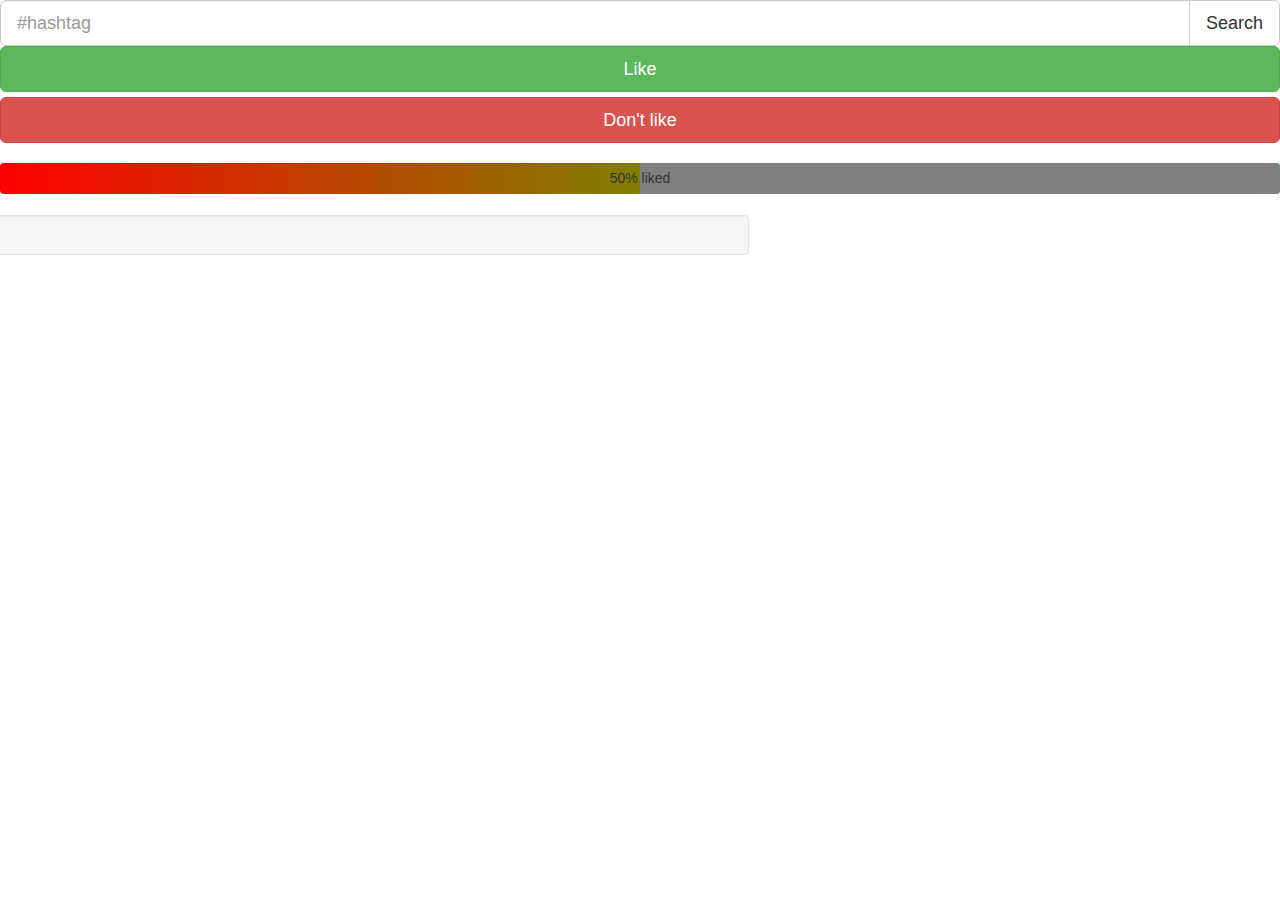
<file: htdocs/index.html>
<!-- 
  // bower install showdown
  // bower install underscore
  // bower install showdown
  // bower install bootstrap
  // bower install json2
  // bower install bootstrap-treeview
  // mkdir js img fonts css json
  //  cp bower_components/jquery/dist/jquery.min.js test/js
  //  cp bower_components/bootstrap/dist/css/* test/css
  //  cp bower_components/bootstrap/dist/js/bootstrap.min.js test/js
  //  cp bower_components/bootstrap/dist/fonts/glyphicons-halflings-regular.* test/fonts
  //  cp bower_components/underscore/underscore-min.js test/js/
  //  cp bower_components/json2/*js test/js/
  //  cp bower_components/bootstrap-treeview/dist/bootstrap-treeview.min.js test/js/
  // cp bower_components/showdown/dist/showdown.min.js test/js/
-->
<!DOCTYPE html>
<html lang="en">
  <head>
    <meta charset="utf-8">
    <meta http-equiv="X-UA-Compatible" content="IE=edge">
    <meta name="viewport" content="width=device-width, initial-scale=1">
    <!-- The above 3 meta tags *must* come first in the head; any other head content must come *after* these tags -->
    <title>Like-o-tron</title>

    <!-- Bootstrap -->
    <link href="css/bootstrap.min.css" rel="stylesheet">
    <link href="css/progress.css" rel="stylesheet">

    <!-- HTML5 shim and Respond.js for IE8 support of HTML5 elements and media queries -->
    <!-- WARNING: Respond.js doesn't work if you view the page via file:// -->
    <!--[if lt IE 9]>
      <script src="https://oss.maxcdn.com/html5shiv/3.7.2/html5shiv.min.js"></script>
      <script src="https://oss.maxcdn.com/respond/1.4.2/respond.min.js"></script>
      <![endif]-->
  </head>
  <body>
    <section>

      <!--body-->
      <div class="row">
        <div class="col-lg-12">
          <div class="input-group input-group-lg">
            <input type="text" class="form-control input-lg" id="topic" placeholder="#hashtag">
            <span class="input-group-btn">
              <button class="btn btn-default btn-lg" type="submit">Search</button>
            </span>
          </div><!-- /input-group -->
        </div><!-- /.col-lg-6 -->
      </div><!-- /.row -->
      <button type="button" class="btn btn-success btn-lg btn-block" onclick="senddata(true)">Like</button>
      <button type="button" class="btn btn-danger btn-lg btn-block" onclick="senddata(false)">Don't like</button>
      <br/>
      <div class="progress" data-amount="50">
        <div class="amount"></div>
      </div>
      <div class="col-lg-10 col-md-offset-1">
      </div>
      <div class="row">
        <div id="output" class="well col-lg-7">

        </div>
      </div>
      <!-- end body -->
    </section>


    <!-- jQuery (necessary for Bootstrap's JavaScript plugins) -->
    <script src="js/jquery.min.js"></script>
    <!-- Include all compiled plugins (below), or include individual files as needed -->
    <script src="js/bootstrap.min.js"></script>
    <script src="js/bootstrap-treeview.min.js"></script>
    <script type="text/javascript" src="js/json2.js"></script>
    <script type="text/javascript" src="js/websocket.js"></script>
    <script>
$(document).ready(function () {
  var dataval = parseInt($('.progress').attr("data-amount"));
  if (dataval < 100) {
    $('.progress .amount').css("width", 100 - dataval + "%");

  }

  /*FOR DEMO ONLY*/
  $('#increase').click(function () {
    modifyProgressVal(1);

  });
  $('#decrease').click(function () {
    modifyProgressVal(-1);

  });
  function modifyProgressVal(type) {
    dataval = parseInt($('.progress').attr("data-amount"));
    if (type == 1) dataval = Math.min(100,dataval + 10)
    else if (type == -1) dataval = Math.max(0,dataval - 10);
    $('.progress .amount').css("width", 100 - dataval + "%");
    $('.progress').attr("data-amount", dataval);

  }

});
    </script>
  </body>
</html>
</file>
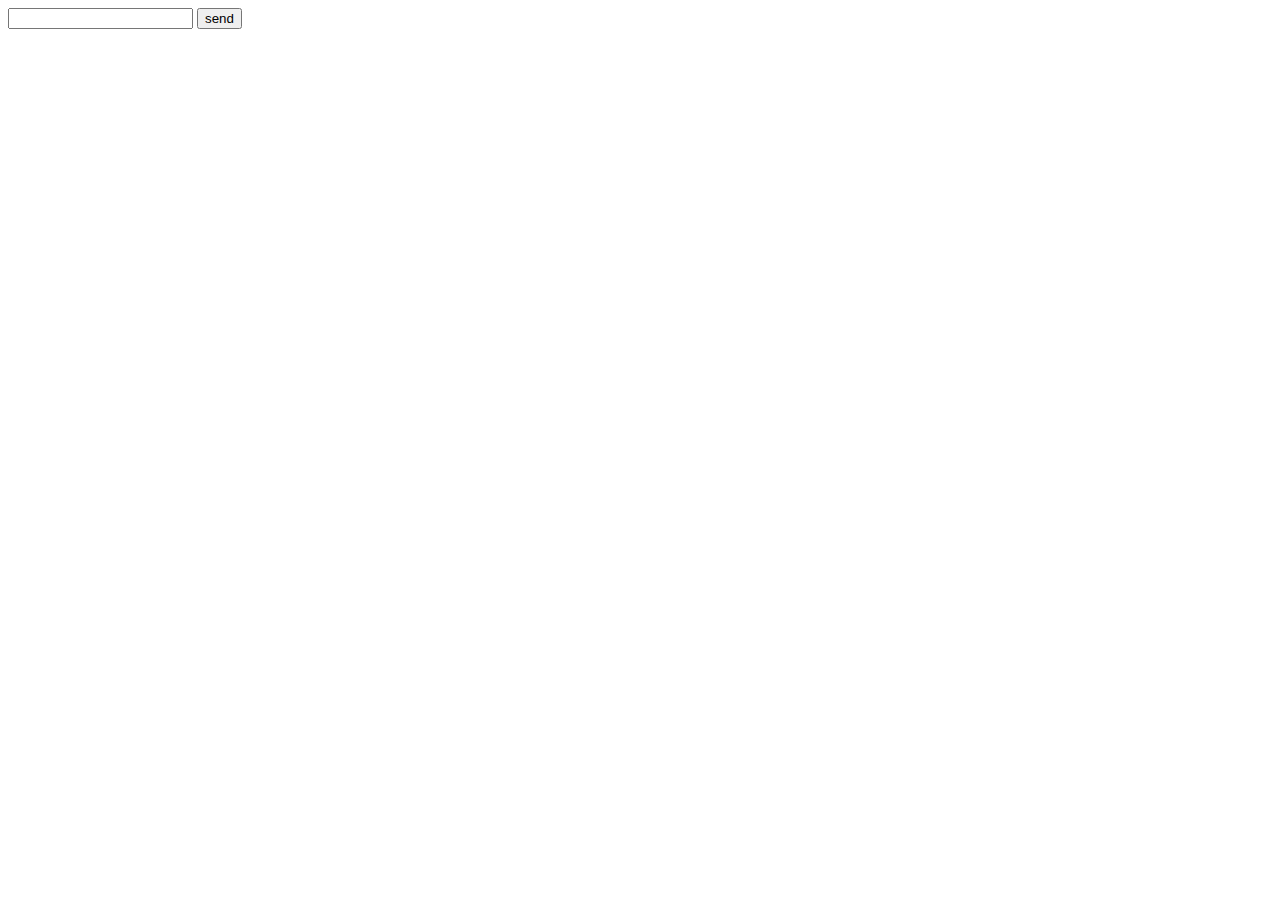
<file: htdocs/echo.html>
<html>
<head>
<meta charset="UTF-8" />
<script>
 
  var serversocket = new WebSocket("wss://lab.owulveryck.info:443/echo");
 
  serversocket.onopen = function() {
    serversocket.send("Connection init");
  }
 
  // Write message on receive
  serversocket.onmessage = function(e) {
    document.getElementById('comms').innerHTML += "Received: " + e.data + "<br>";
  };
 
  function senddata() {
     var data = document.getElementById('sendtext').value;
     serversocket.send(data);
     document.getElementById('comms').innerHTML += "Sent: " + data + "<br>";
  }
 
</script>
 
</head>
<body>
  <input id="sendtext" type="text" />
  <input type="button" id="sendBtn" value="send" onclick="senddata()"></input>
 
  <div id='comms'></div>
 
</body>
</html>
</file>
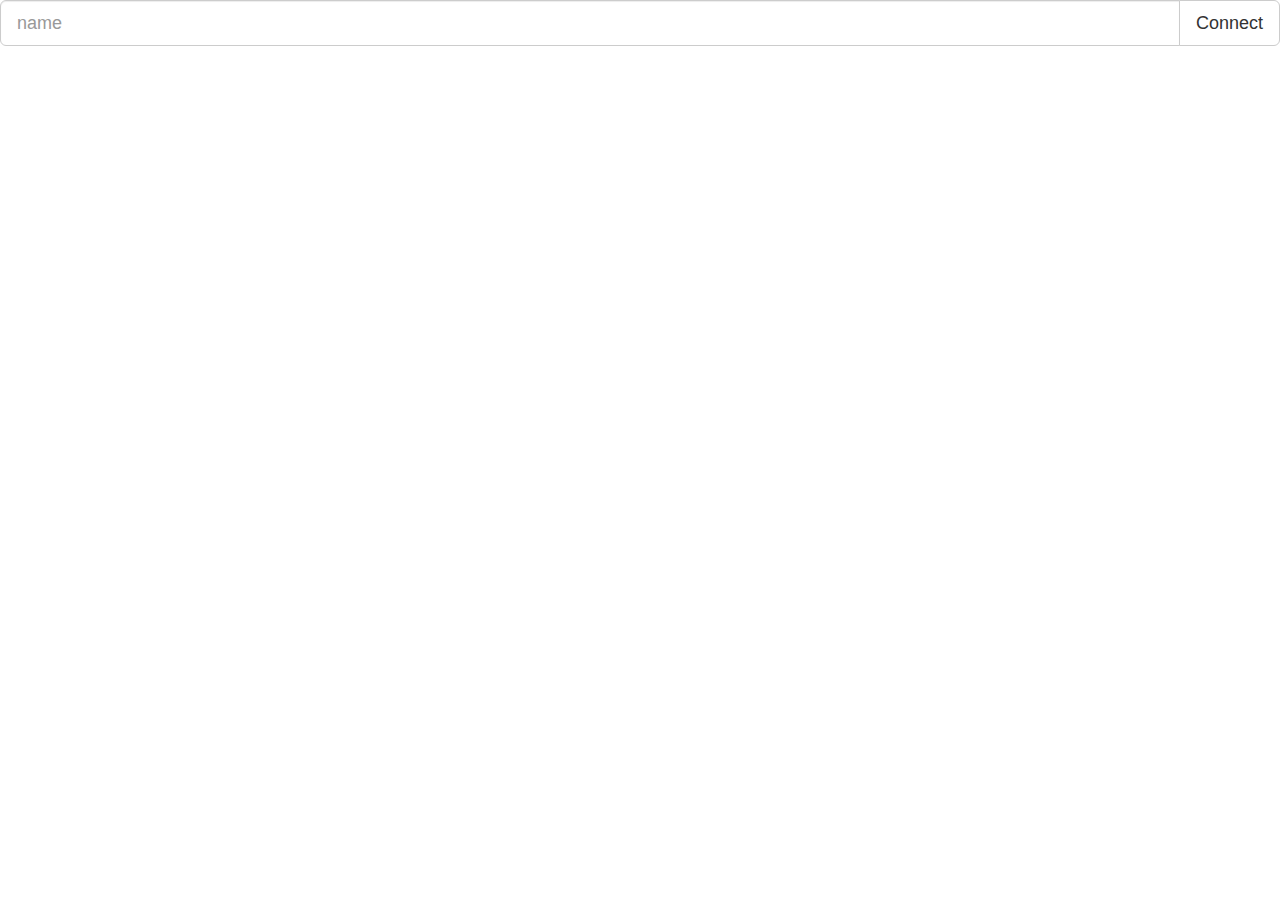
<file: htdocs/join.html>
<!DOCTYPE html>
<html lang="en">
  <head>
    <meta charset="utf-8">
    <meta http-equiv="X-UA-Compatible" content="IE=edge">
    <meta name="viewport" content="width=device-width, initial-scale=1">
    <!-- The above 3 meta tags *must* come first in the head; any other head content must come *after* these tags -->
    <title>Like-o-tron</title>

    <!-- Bootstrap -->
    <link href="css/bootstrap.min.css" rel="stylesheet">
    <link href="css/heart.css" rel="stylesheet">

    <!-- HTML5 shim and Respond.js for IE8 support of HTML5 elements and media queries -->
    <!-- WARNING: Respond.js doesn't work if you view the page via file:// -->
    <!--[if lt IE 9]>
      <script src="https://oss.maxcdn.com/html5shiv/3.7.2/html5shiv.min.js"></script>
      <script src="https://oss.maxcdn.com/respond/1.4.2/respond.min.js"></script>
    <![endif]-->
  </head>
  <body>
    <section>

      <!--body-->
      <div class="row">
        <div class="col-lg-12">
            <div class="input-group input-group-lg">
                <input type="text" class="form-control input-lg" id="name" placeholder="name">
                <span class="input-group-btn">
                    <button class="btn btn-default btn-lg" id="btnConnect" type="submit">Connect</button>
                </span>
            </div><!-- /input-group -->
        </div>
            <button type="button" id="btn-start" class="btn btn-success btn-lg btn-block" onclick="changeRequest('start')" style="visibility:hidden">Start</button>
            <button type="button" id="btn-stop" class="btn btn-danger btn-lg btn-block" onclick="changeRequest('stop')" style="visibility:hidden">Stop</button>
            <div id="heart" style="visibility:hidden">
                  <img class="bottom" src="img/heart.png" width="100px">
            </div>
      <!-- end body -->
    </section>


    <!-- jQuery (necessary for Bootstrap's JavaScript plugins) -->
    <script src="js/jquery.min.js"></script>
    <!-- Include all compiled plugins (below), or include individual files as needed -->
    <script src="js/bootstrap.min.js"></script>
    <script src="js/bootstrap-treeview.min.js"></script>
    <script type="text/javascript" src="js/json2.js"></script>
    <script>
        var ws;
        var state = 'initial';
        window.onload = function() {
            var btnConnect = document.getElementById("btnConnect");
            btnConnect.onclick = function () {
                var name = document.getElementById('name').value;
                if (name == null || name == "") {
                    alert("Please enter your name");
                    return;
                }
                ws = new WebSocket('wss://' + window.location.host + '/phone');
                ws.onopen = function() {
                    var msg = {
                        name: document.getElementById('name').value,
                        state: "initial",
                        date: Date.now()
                    };
                    ws.send(JSON.stringify(msg));
                }

                // Write message on receive
                ws.onmessage = function(e) {
                    console.log("Received:",e);
                    //document.getElementById('output').innerHTML += "Received: " + e.data + "<br>";
                    var obj = JSON.parse(e.data);
                    switch (obj.state) {
                        case "runnable":
                            document.body.style.background = 'green';
                            state = 'runnable';
                            break;
                        case "notrunnable":
                            document.body.style.background = 'red';
                            state = 'notrunnable';
                            break;
                        case "connected":
                            document.body.style.background = 'blue';
                            break;
                        case "running":
                            document.getElementById('heart').style.visibility='visible';
                            break;
                        case "stopped":
                            document.getElementById('heart').style.visibility='hidden';
                            break;
                        case "autonomous":
                            document.getElementById('btn-start').style.visibility='visible';
                            document.getElementById('btn-stop').style.visibility='visible';
                            break;
                        case "conducted":
                            document.getElementById('btn-start').style.visibility='hidden';
                            document.getElementById('btn-stop').style.visibility='hidden';
                            break;
                    };
                };
                ws.onclose = function() {
                    document.body.style.background = 'white';
                };
            }
        }

        function changeRequest(req) {
            switch (req) {
                case "start":
                    if (state == "runnable") {
                        document.getElementById('heart').style.visibility='visible';
                    };
                case "stop":
                    document.getElementById('heart').style.visibility='hidden';
            } 
            senddata(state);
        }
        function senddata(state) {
            // Construct a msg object containing the data the server needs to process the message from the chat client.
            if (ws != null) {
                var msg = {
                    name: document.getElementById('name').value,
                    state: state,
                    date: Date.now()
                };

                ws.send(JSON.stringify(msg));
                console.log("Sending:",msg);
                //document.getElementById('output').innerHTML += "Sent: " + JSON.stringify(msg) + "<br>";
            }
        }
    </script>
  </body>
</html>
</file>
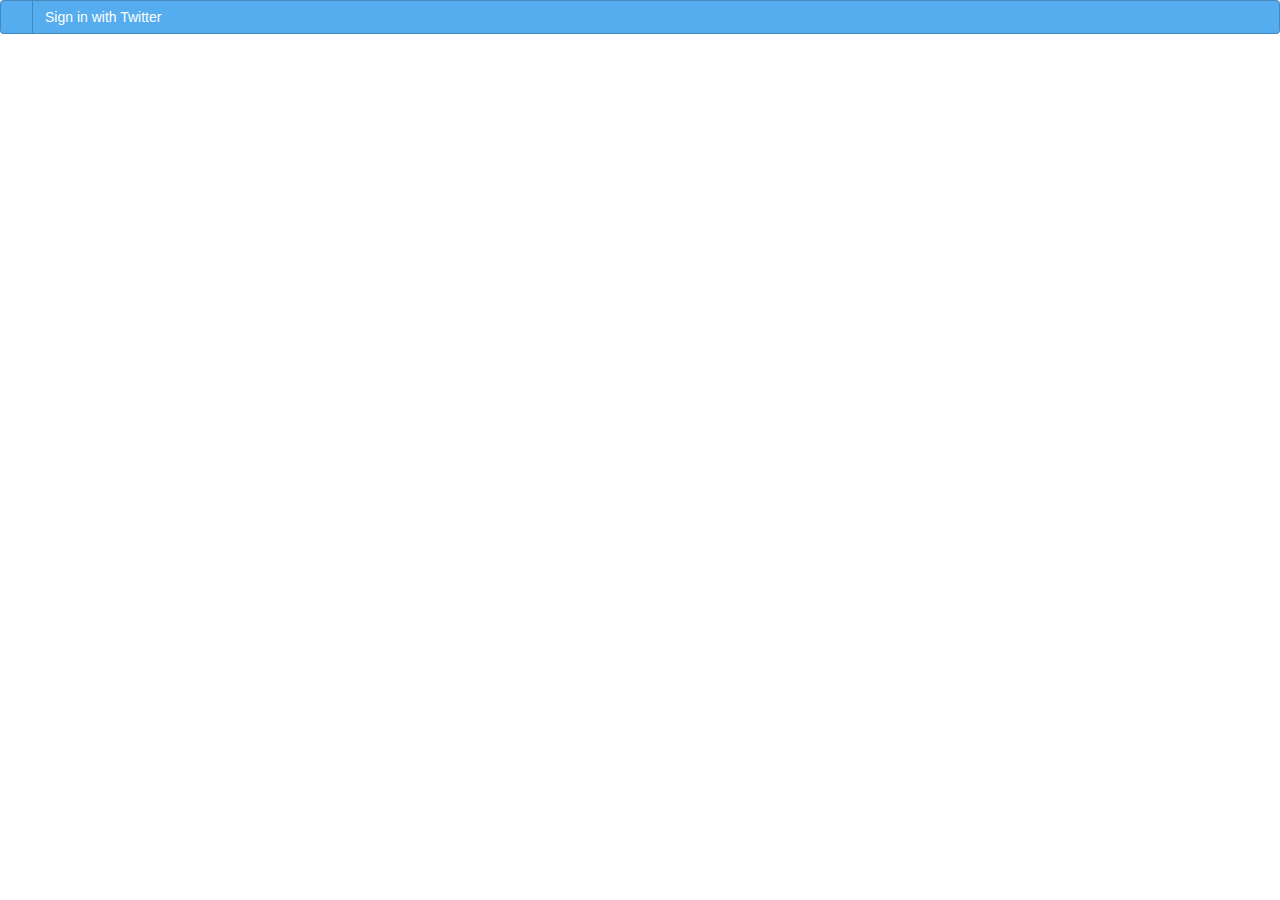
<file: htdocs/login.html>
<!-- 
// bower install showdown
// bower install underscore
// bower install showdown
// bower install bootstrap
// bower install bootstrap-social
// mkdir js img fonts css json
//  cp bower_components/jquery/dist/jquery.min.js test/js
//  cp bower_components/bootstrap/dist/css/* test/css
//  cp bower_components/bootstrap/dist/js/bootstrap.min.js test/js
//  cp bower_components/bootstrap/dist/fonts/glyphicons-halflings-regular.* test/fonts
//  cp bower_components/underscore/underscore-min.js test/js/
//  cp bower_components/json2/*js test/js/
//  cp bower_components/bootstrap-treeview/dist/bootstrap-treeview.min.js test/js/
// cp bower_components/showdown/dist/showdown.min.js test/js/
-->
<!DOCTYPE html>
<html lang="en">
  <head>
    <meta charset="utf-8">
    <meta http-equiv="X-UA-Compatible" content="IE=edge">
    <meta name="viewport" content="width=device-width, initial-scale=1">
    <!-- The above 3 meta tags *must* come first in the head; any other head content must come *after* these tags -->
    <title>Bootstrap basic example / underscore.js / json2 / showdown</title>

    <!-- Bootstrap -->
    <link href="css/bootstrap.min.css" rel="stylesheet">
    <link href="css/bootstrap-social.css" rel="stylesheet">

    <!-- HTML5 shim and Respond.js for IE8 support of HTML5 elements and media queries -->
    <!-- WARNING: Respond.js doesn't work if you view the page via file:// -->
    <!--[if lt IE 9]>
      <script src="https://oss.maxcdn.com/html5shiv/3.7.2/html5shiv.min.js"></script>
      <script src="https://oss.maxcdn.com/respond/1.4.2/respond.min.js"></script>
    <![endif]-->
  </head>
  <body>
    <section>

          <a class="btn btn-block btn-social btn-twitter">
                  <span class="fa fa-twitter"></span> Sign in with Twitter
          </a>
    </section>


    <!-- jQuery (necessary for Bootstrap's JavaScript plugins) -->
    <script src="js/jquery.min.js"></script>
    <!-- Include all compiled plugins (below), or include individual files as needed -->
  </body>
</html>
</file>
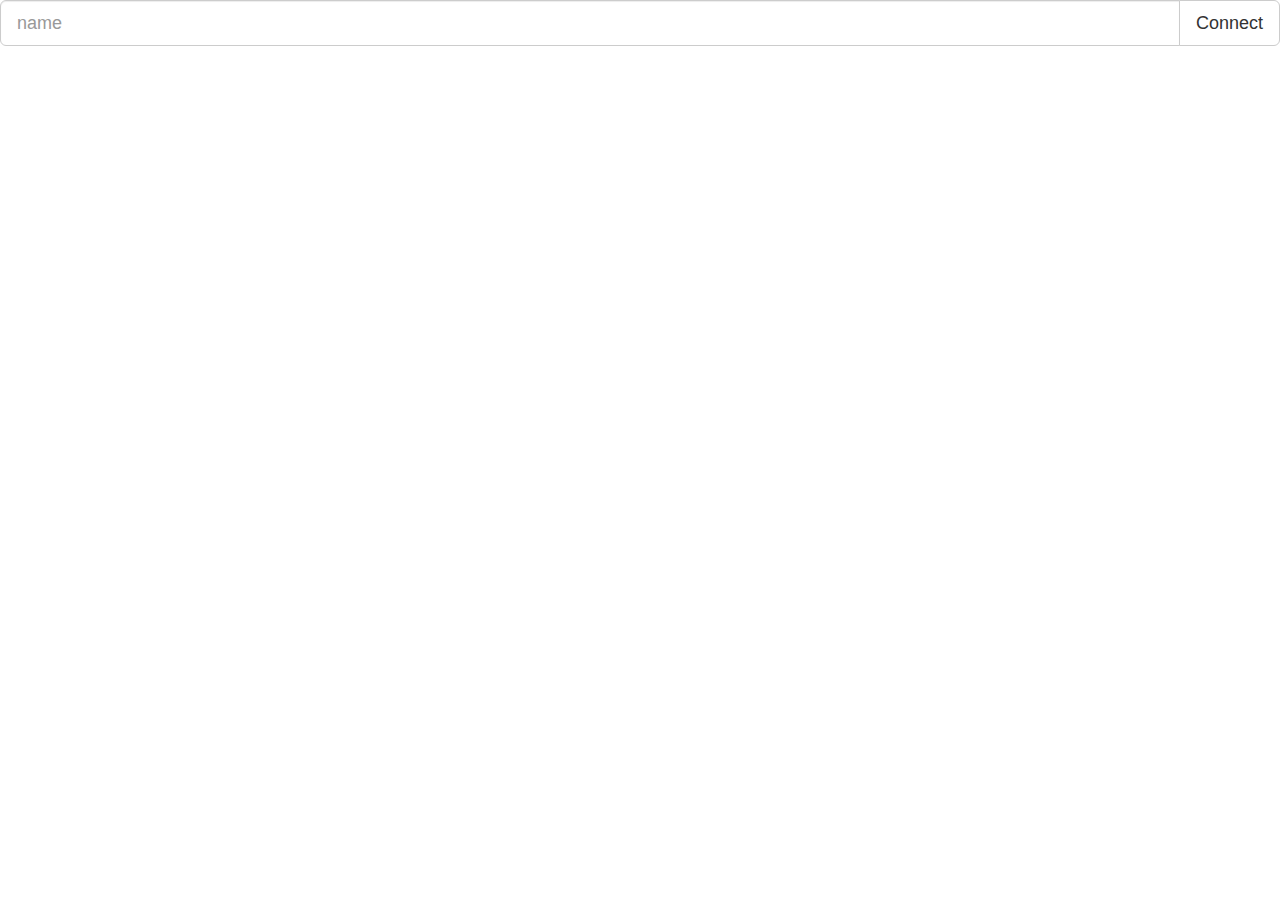
<file: htdocs/phone.html>
<!DOCTYPE html>
<html lang="en">
<head>
<meta charset="utf-8">
<meta http-equiv="X-UA-Compatible" content="IE=edge">
<meta name="viewport" content="width=device-width, initial-scale=1">
<!-- The above 3 meta tags *must* come first in the head; any other head content must come *after* these tags -->
<title>Like-o-tron</title>

<!-- Bootstrap -->
<link href="css/bootstrap.min.css" rel="stylesheet">
<link href="css/heart.css" rel="stylesheet">

<!-- HTML5 shim and Respond.js for IE8 support of HTML5 elements and media queries -->
<!-- WARNING: Respond.js doesn't work if you view the page via file:// -->
<!--[if lt IE 9]>
      <script src="https://oss.maxcdn.com/html5shiv/3.7.2/html5shiv.min.js"></script>
      <script src="https://oss.maxcdn.com/respond/1.4.2/respond.min.js"></script>
      <![endif]-->
</head>
<body>
<section>

  <!--body-->
  <div class="row">
    <div class="col-lg-12">
      <div class="input-group input-group-lg">
        <input type="text" class="form-control input-lg" id="name" placeholder="name">
        <span class="input-group-btn">
          <button class="btn btn-default btn-lg" id="btnConnect" type="submit">Connect</button>
        </span>
      </div><!-- /input-group -->
    </div>
    <button type="button" id="btn-start" class="btn btn-success btn-lg btn-block" onclick="changeRequest('start')" style="visibility:hidden">Start</button>
    <button type="button" id="btn-stop" class="btn btn-danger btn-lg btn-block" onclick="changeRequest('stop')" style="visibility:hidden">Stop</button>
    <div id="heart" style="visibility:hidden">
      <img class="bottom" src="img/heart.png" width="100" alt="heart">
    </div>
  </div>
  <!-- end body -->
</section>


<!-- jQuery (necessary for Bootstrap's JavaScript plugins) -->
<script src="js/jquery.min.js"></script>
<!-- Include all compiled plugins (below), or include individual files as needed -->
<script src="js/bootstrap.min.js"></script>
<script src="js/bootstrap-treeview.min.js"></script>
<script type="text/javascript" src="js/json2.js"></script>
<script>
var ws;
var state = 'initial';
window.onload = function() {
  var btnConnect = document.getElementById("btnConnect");
  btnConnect.onclick = function () {
    var name = document.getElementById('name').value;
    if (name == null || name == "") {
      alert("Please enter your name");
      return;
    }
    ws = new WebSocket('wss://' + window.location.host + '/phone');
    ws.onopen = function() {
      var msg = {
name: document.getElementById('name').value,
      state: "initial",
      date: Date.now()
      };
      ws.send(JSON.stringify(msg));
    }

    // Write message on receive
    ws.onmessage = function(e) {
      console.log("Received:",e);
      //document.getElementById('output').innerHTML += "Received: " + e.data + "<br>";
      var obj = JSON.parse(e.data);
      switch (obj.state) {
        case "runnable":
          document.body.style.background = 'green';
          state = 'runnable';
          break;
        case "notrunnable":
          document.body.style.background = 'red';
          state = 'notrunnable';
          break;
        case "connected":
          document.body.style.background = 'blue';
          break;
        case "running":
          document.getElementById('heart').style.visibility='visible';
          break;
        case "stopped":
          document.getElementById('heart').style.visibility='hidden';
          break;
        case "autonomous":
          document.getElementById('btn-start').style.visibility='visible';
          document.getElementById('btn-stop').style.visibility='visible';
          break;
        case "conducted":
          document.getElementById('btn-start').style.visibility='hidden';
          document.getElementById('btn-stop').style.visibility='hidden';
          break;
      };
    };
    ws.onclose = function() {
      document.body.style.background = 'white';
    };
  }
}

function changeRequest(req) {
  switch (req) {
    case "start":
      if (state == "runnable") {
        document.getElementById('heart').style.visibility='visible';
      };
    case "stop":
      document.getElementById('heart').style.visibility='hidden';
  } 
  senddata(state);
}
function readDeviceOrientation() {

  if (Math.abs(window.orientation) === 90) {
    // Landscape
    senddata("stop"); 
  } else {
    // Portrait
    senddata("start"); 

  }

}

window.onorientationchange = readDeviceOrientation;
function senddata(state) {
  // Construct a msg object containing the data the server needs to process the message from the chat client.
  if (ws != null) {
    var msg = {
name: document.getElementById('name').value,
      state: state,
      date: Date.now()
    };

    ws.send(JSON.stringify(msg));
    console.log("Sending:",msg);
    //document.getElementById('output').innerHTML += "Sent: " + JSON.stringify(msg) + "<br>";
  }
}
</script>
</body>
</html>
</file>
<file: htdocs/css/progress.css>
.progress {
    position: relative;
    height: 31px;
    background: rgb(255, 0, 0);
    background: -moz-linear-gradient(left, rgba(255, 0, 0, 1) 0%, rgba(0, 255, 0, 1) 100%);
    background: -webkit-gradient(linear, left top, right top, color-stop(0%, rgba(255, 0, 0, 1)), color-stop(100%, rgba(0, 255, 0, 1)));
    background: -webkit-linear-gradient(left, rgba(255, 0, 0, 1) 0%, rgba(0, 255, 0, 1) 100%);
    background: -o-linear-gradient(left, rgba(255, 0, 0, 1) 0%, rgba(0, 255, 0, 1) 100%);
    background: -ms-linear-gradient(left, rgba(255, 0, 0, 1) 0%, rgba(0, 255, 0, 1) 100%);
    background: linear-gradient(to right, rgba(255, 0, 0, 1) 0%, rgba(0, 255, 0, 1) 100%);
    filter: progid: DXImageTransform.Microsoft.gradient(startColorstr='#ff0000', endColorstr='#00ff00', GradientType=1);

}
.amount {
    position: absolute;
    top: 0;
    right: 0;
    height: 100%;
    transition: all 0.8s;
    background: gray;
    width: 0;

}
.progress:before {
    content: attr(data-amount)"% liked";
    position: absolute;
    top: 0;
    left: 0;
    width: 100%;
    height: 100%;
    z-index: 10;
    text-align: center;
    line-height: 31px;

}
</file>
<file: htdocs/css/heart.css>
#heart img{
    position:absolute;
    left:0;
    right:0;
    margin:0 auto;
}

@keyframes heartFadeInOut {
    0% {transform: scale(1);}
    25% {transform: scale(.97);}
    35% {transform: scale(.9);}
    45% {transform: scale(1.1);}
    55% {transform: scale(.9);}
    65% {transform: scale(1.1);}
    75% {transform: scale(1.03);}
    100% {transform: scale(1);}
}

#heart img.bottom { 
    animation-name: heartFadeInOut; 
    animation-iteration-count: infinite;
    animation-duration: 2s;
}
</file>
